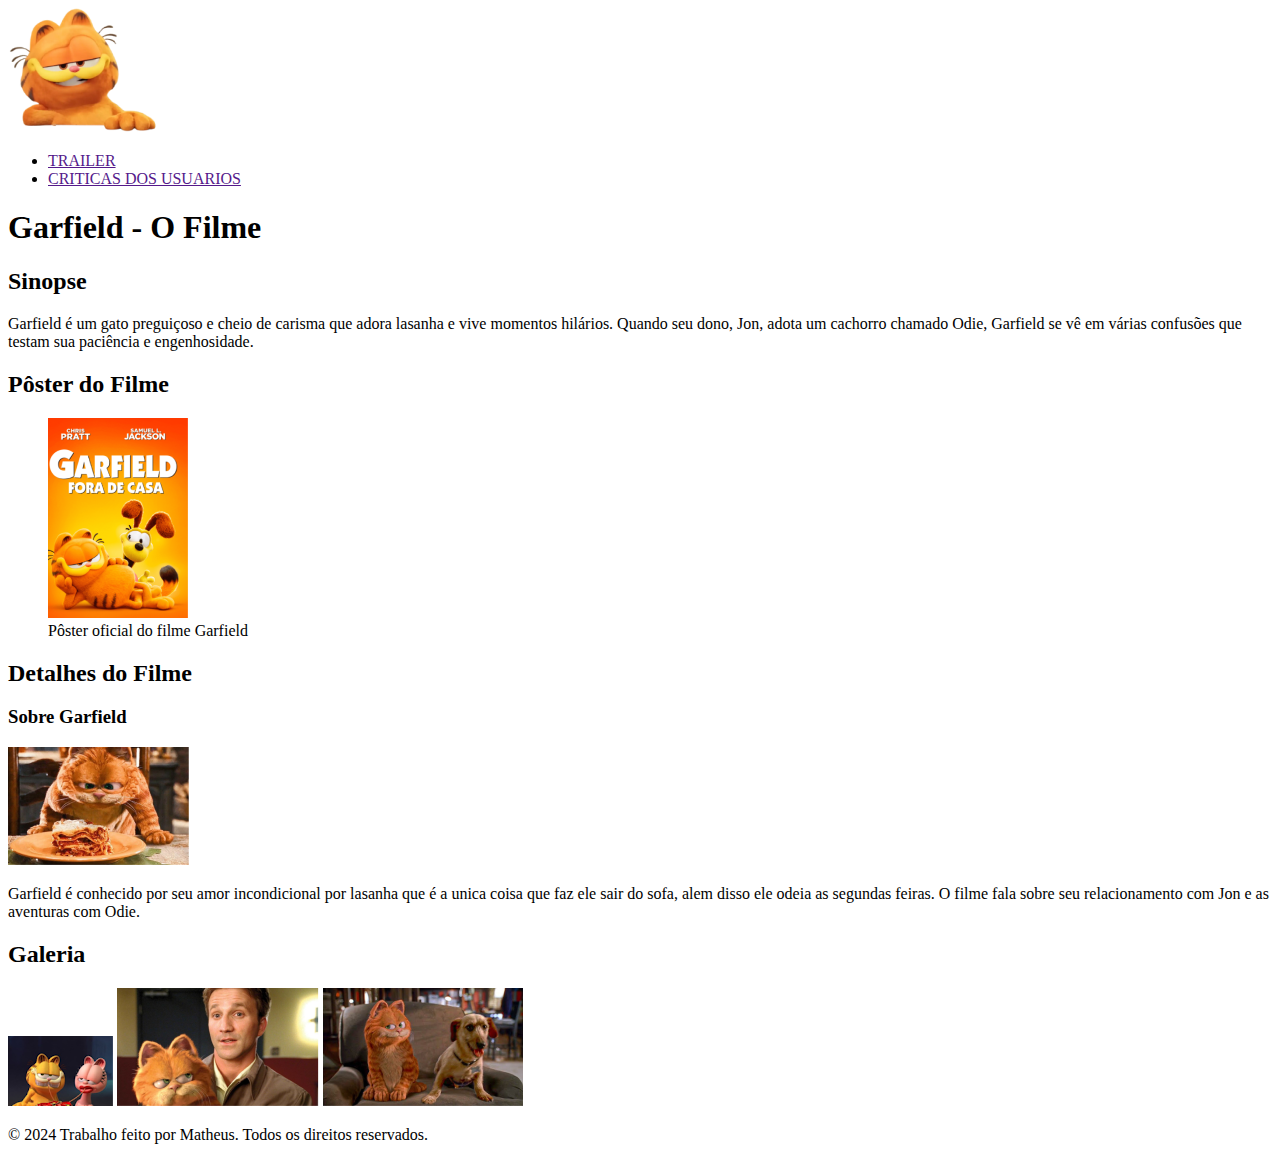
<file: index.html>
<!DOCTYPE html>
<html lang="pt-BR">
  <head>
    <meta charset="UTF-8" />
    <meta name="viewport" content="width=device-width, initial-scale=1.0" />
    <title>Garfield - O Filme</title>
  </head>
  <body>
    <header>
      <img src="Imagens/LOGO.png" alt="logo do Filme " />
      <nav>
        <ul>
          <li><a href="">TRAILER</a></li>
          <li><a href="">CRITICAS DOS USUARIOS</a></li>
        </ul>
      </nav>
    </header>

    <main>
      <h1>Garfield - O Filme</h1>

      <article>
        <h2>Sinopse</h2>
        <p>
          Garfield é um gato preguiçoso e cheio de carisma que adora lasanha e
          vive momentos hilários. Quando seu dono, Jon, adota um cachorro
          chamado Odie, Garfield se vê em várias confusões que testam sua
          paciência e engenhosidade.
        </p>
      </article>

      <section>
        <h2>Pôster do Filme</h2>
        <figure>
          <img src="Imagens/POSTER.png" alt="poster do filme " />
          <figcaption>Pôster oficial do filme Garfield</figcaption>
        </figure>
      </section>

      <section>
        <h2>Detalhes do Filme</h2>
        <article>
          <h3>Sobre Garfield</h3>
          <img src="Imagens/LASANHA.png" alt="Garfield comendo lasanha" />
          <p>
            Garfield é conhecido por seu amor incondicional por lasanha que é a
            unica coisa que faz ele sair do sofa, alem disso ele odeia as
            segundas feiras. O filme fala sobre seu relacionamento com Jon e as
            aventuras com Odie.
          </p>
        </article>
      </section>

      <section>
        <h2>Galeria</h2>
        <article>
          <img src="Imagens/ENCONTRO.png" alt="cena do encontro" />
          <img src="Imagens/JON.png" alt="cena com Jon" />
          <img src="Imagens/ODIE.png" alt="cena com Odie" />
        </article>
      </section>
    </main>

    <footer>
      <p>© 2024 Trabalho feito por Matheus. Todos os direitos reservados.</p>
    </footer>
  </body>
</html>
</file>
